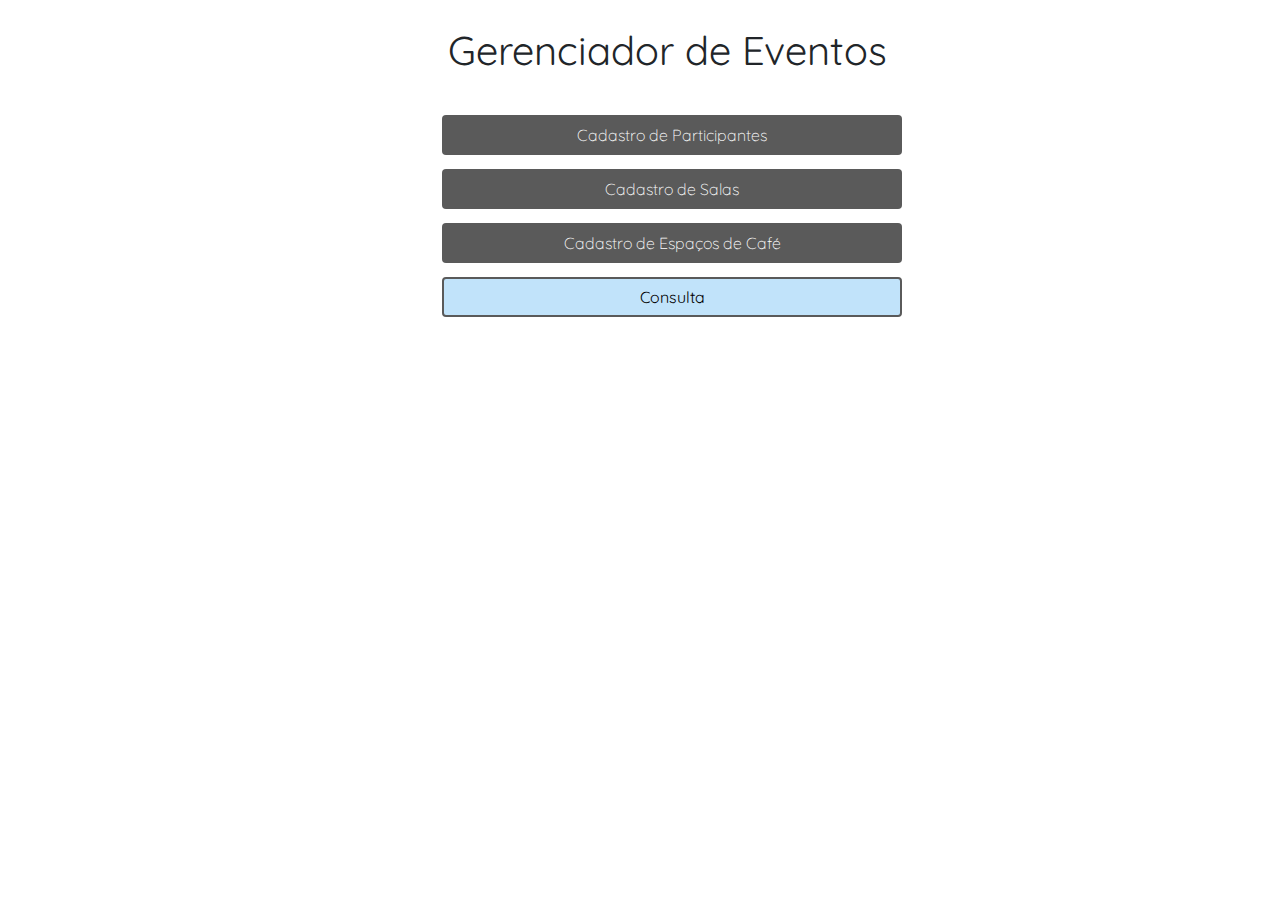
<file: GE/index.html>
<!DOCTYPE html>
<html lang="pt-br">
<head>
    <meta charset="UTF-8">
    <meta name="viewport" content="width=device-width, initial-scale=1.0">
    <link rel="stylesheet" href="../GE/CSS/all.css">
    <link rel="stylesheet" href="../GE/CSS/font.css">
    <link rel="stylesheet" href="../GE/PLUGINS/bootstrap/css/bootstrap.min.css">
    <title>Event Manager</title>
</head>
<body>
    
        <div>
            <h1 id="title">Gerenciador de Eventos</h1>
        </div>

        <div class="button_panel">
            <a id="btn1" href="../GE/alunos.html">Cadastro de Participantes</a>
            
            <a id="btn2" href="../GE/salas.html">Cadastro de Salas</a>

            <a id="btn3" href="../GE/cafe.html">Cadastro de Espaços de Café</a>

            <a id="btn13" href="../GE/1ou2.html">Consulta</a>

        </div>

    <script src="../GE/PLUGINS/bootstrap/js/bootstrap.min.js"></script>
</body>
</html>
</file>
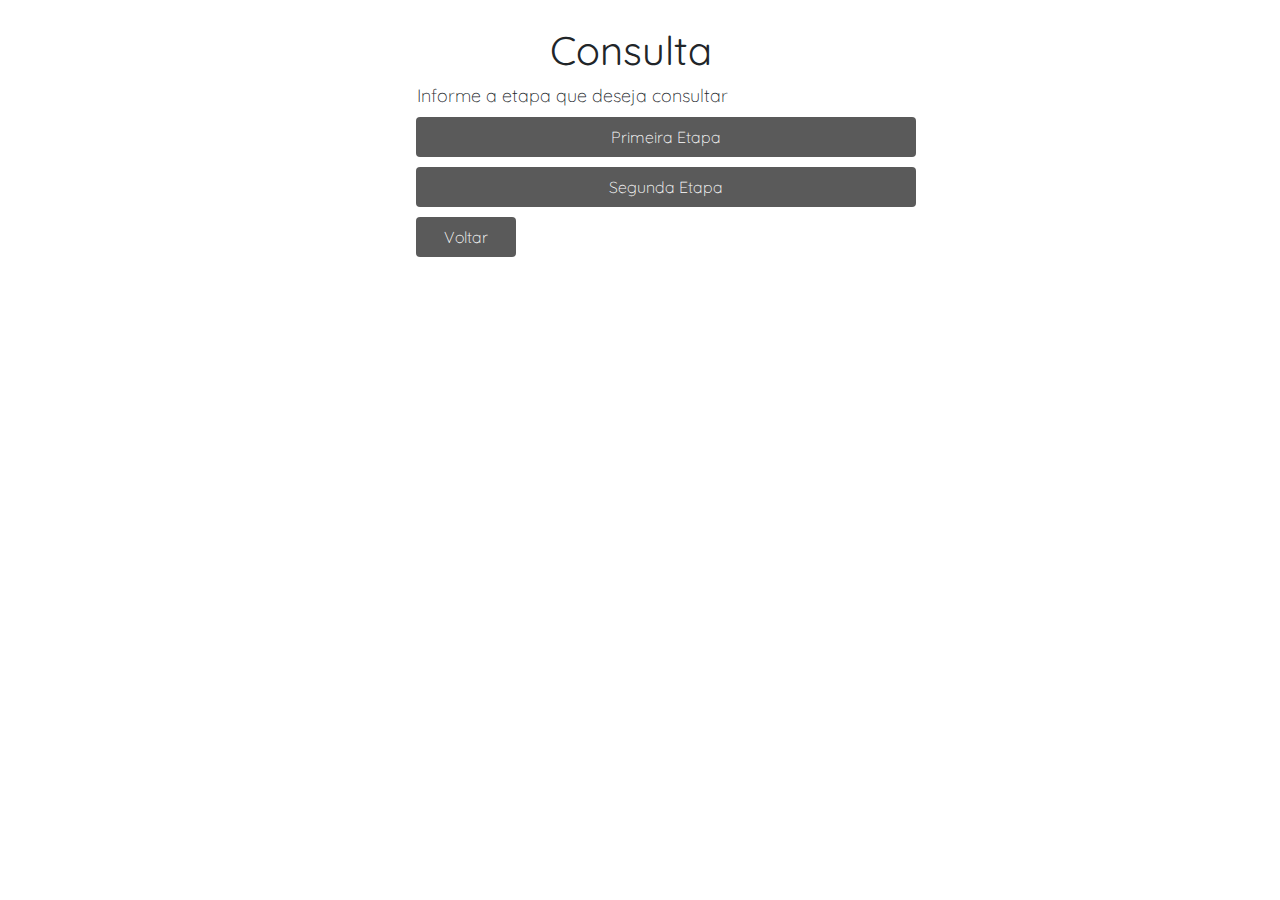
<file: GE/1ou2.html>
<!DOCTYPE html>
<html lang="pt-br">
<head>
    <meta charset="UTF-8">
    <meta name="viewport" content="width=device-width, initial-scale=1.0">
    <link rel="stylesheet" href="../GE/CSS/all.css">
    <link rel="stylesheet" href="../GE/CSS/font.css">
    <link rel="stylesheet" href="../GE/PLUGINS/bootstrap/css/bootstrap.min.css">
    <title>Event Manager</title>
</head>
<body>
    
        <div>
            <h1 id="title_1ou2">Consulta</h1>
        </div>

        <div class="ou_panel">
            <label for="etapa" class="form-label" id="etapa_form">Informe a etapa que deseja consultar</label>
            <br>
            <a id="btn14" href="../GE/consulta1.html">Primeira Etapa</a>
            
            <a id="btn15" href="../GE/consulta2.html">Segunda Etapa</a>

            <a id="btn16" href="../GE/index.html">Voltar</a>

        </div>

    <script src="../GE/PLUGINS/bootstrap/js/bootstrap.min.js"></script>
</body>
</html>
</file>
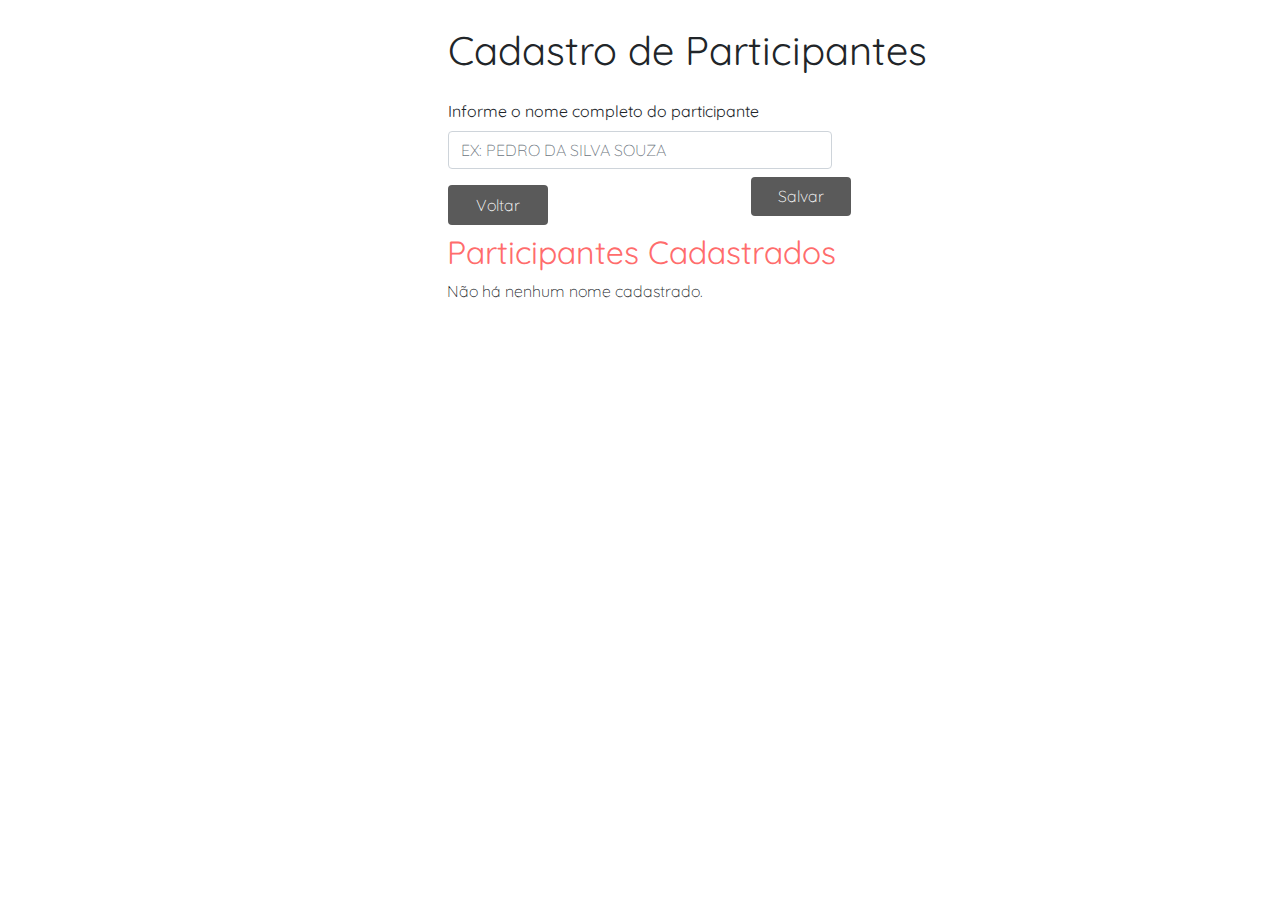
<file: GE/alunos.html>
<!DOCTYPE html>
<html lang="pt-br">
<head>
    <meta charset="UTF-8">
    <meta name="viewport" content="width=device-width, initial-scale=1.0">
    <link rel="stylesheet" href="../GE/CSS/all.css">
    <link rel="stylesheet" href="../GE/CSS/font.css">
    <link rel="stylesheet" href="../GE/PLUGINS/bootstrap/css/bootstrap.min.css">
    <title>Event Manager</title>
</head>
<body>
    
        <div>
            <h1 id="title_alunos">Cadastro de Participantes</h1>
            
        </div>

        <div class="alunos_form">
            <label for="nome" class="form-label" id="title_form">Informe o nome completo do participante</label>
            <input type="text" class="form-control" id="nome_form" placeholder="EX: PEDRO DA SILVA SOUZA" required>

            <div class="button_alunos">
                <button id="btn4" class="btn btn-primary" type="button">Salvar</button>
            </div>
            
            <a id="btn6" href="../GE/index.html">Voltar</a>

            <div id="erro"></div>
            
        </div>

        

        <h2 id="title_par">Participantes Cadastrados</h2>

        <div id="nome"></div>



    <script src="../GE/PLUGINS/bootstrap/js/bootstrap.min.js"></script>
    <script type="text/javascript" src="../GE/JS/alunos.js"></script>
</body>
</html>
</file>
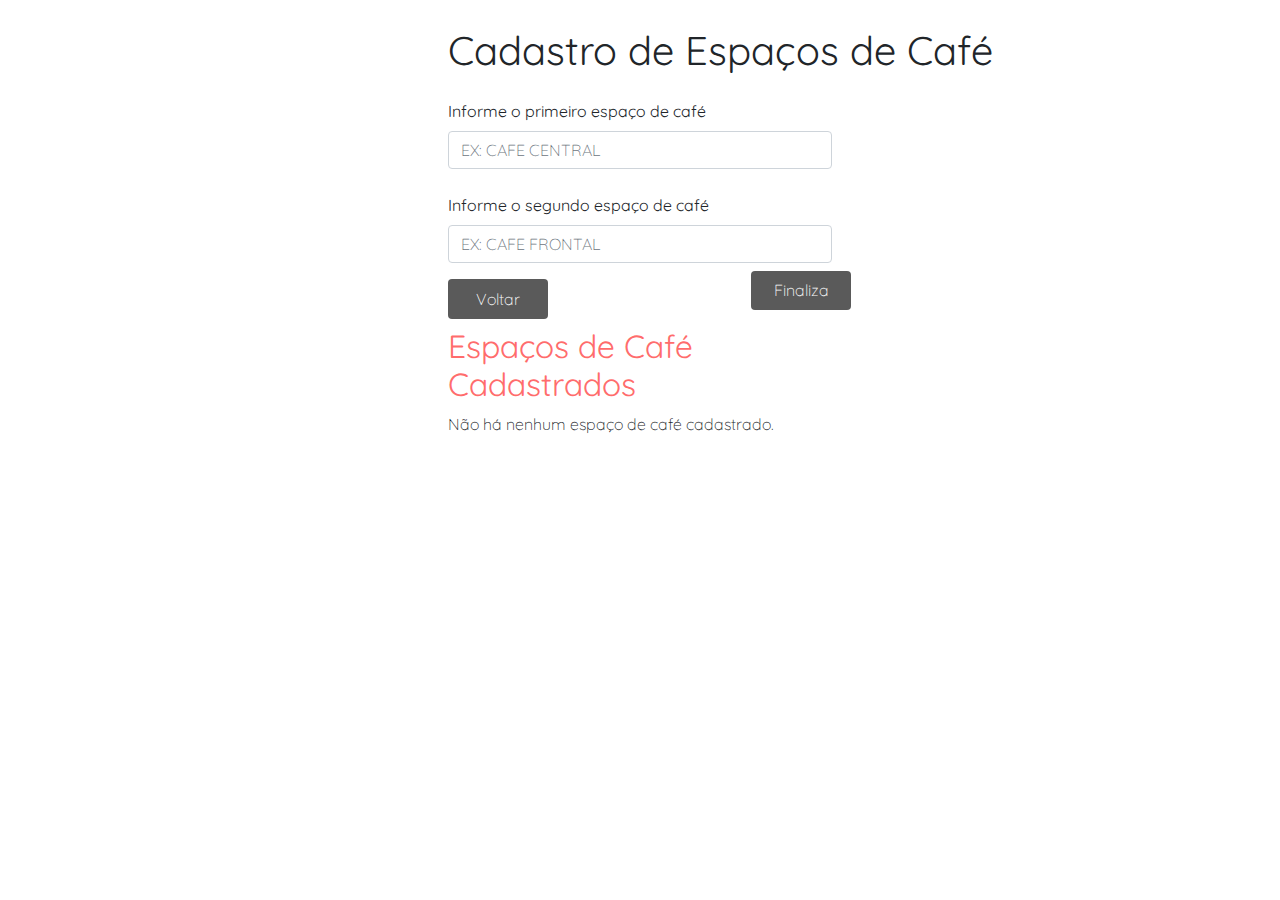
<file: GE/cafe.html>
<!DOCTYPE html>
<html lang="pt-br">
<head>
    <meta charset="UTF-8">
    <meta name="viewport" content="width=device-width, initial-scale=1.0">
    <link rel="stylesheet" href="../GE/CSS/all.css">
    <link rel="stylesheet" href="../GE/CSS/font.css">
    <link rel="stylesheet" href="../GE/PLUGINS/bootstrap/css/bootstrap.min.css">
    <title>Event Manager</title>
</head>
<body>
    
        <div>
            <h1 id="title_cafe">Cadastro de Espaços de Café</h1>
        </div>

        <div class="cafe_form">
            <label for="nome" class="form-label" id="title_form">Informe o primeiro espaço de café</label>
            <input type="text" class="form-control" id="cafe1" placeholder="EX: CAFE CENTRAL" required>
            <br>
            <label for="nome" class="form-label" id="title_form">Informe o segundo espaço de café</label>
            <input type="text" class="form-control" id="cafe2" placeholder="EX: CAFE FRONTAL" required>

            <div class="button_cafe">
                <button id="btn11"class="btn btn-primary" type="button">Finaliza</button>
            </div>

            <a id="btn10" href="../GE/index.html">Voltar</a>

            <div id="erro_cafe"></div>

            <h2 id="title_caf">Espaços de Café Cadastrados</h2>

            <div id="cafe"></div>
            
            
        </div>

    <script src="../GE/PLUGINS/bootstrap/js/bootstrap.min.js"></script>
    <script type="text/javascript" src="../GE/JS/cafe.js"></script>
</body>
</html>
</file>
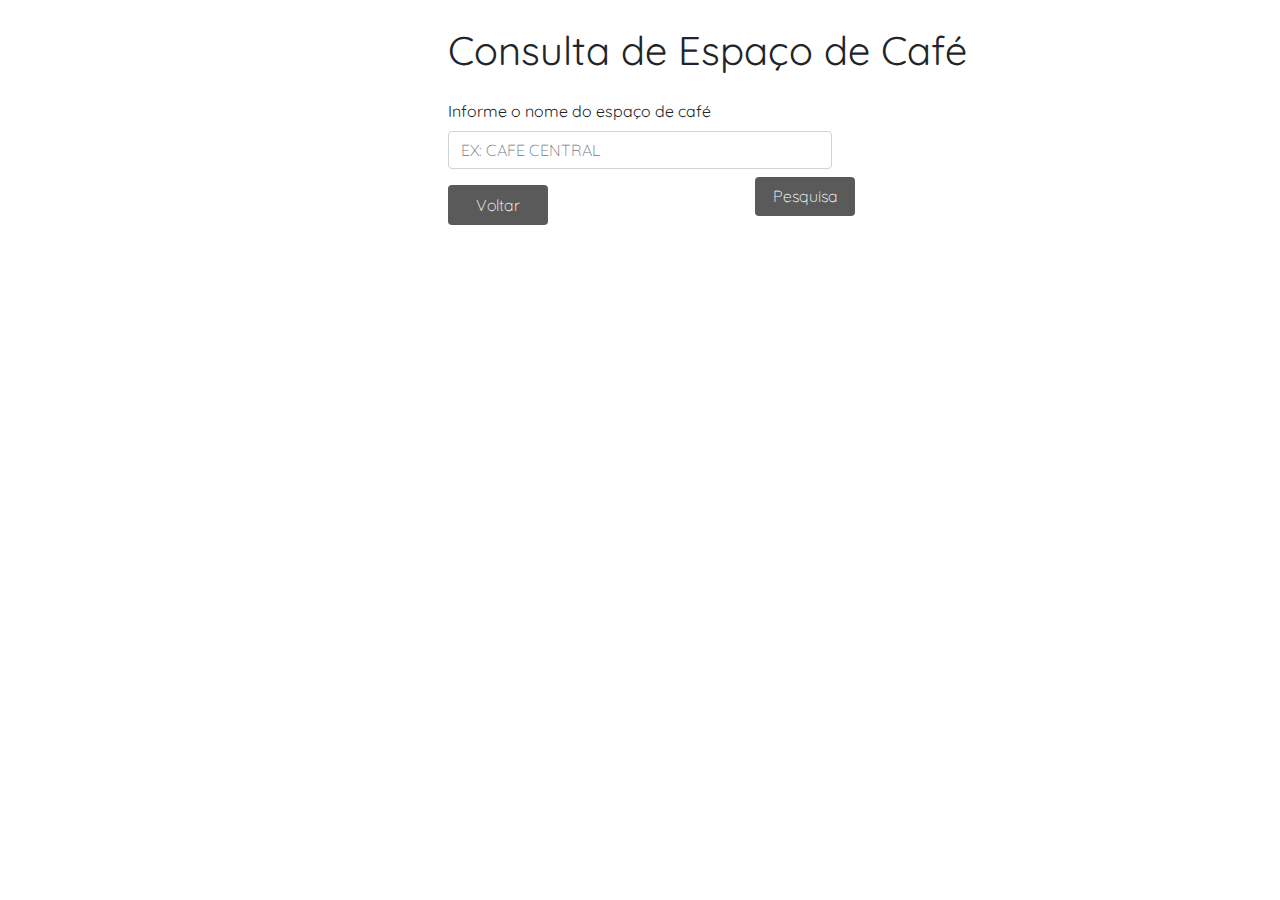
<file: GE/Ccafe1.html>
<!DOCTYPE html>
<html lang="pt-br">
<head>
    <meta charset="UTF-8">
    <meta name="viewport" content="width=device-width, initial-scale=1.0">
    <link rel="stylesheet" href="../GE/CSS/all.css">
    <link rel="stylesheet" href="../GE/CSS/font.css">
    <link rel="stylesheet" href="../GE/PLUGINS/bootstrap/css/bootstrap.min.css">
    <title>Event Manager</title>
</head>
<body>
    
        <div>
            <h1 id="title_cafe1">Consulta de Espaço de Café</h1>
        </div>

        <div class="cafe1_form">
            <label for="nome" class="form-label" id="title_form">Informe o nome do espaço de café</label>
            <input type="text" class="form-control" id="cafe1" placeholder="EX: CAFE CENTRAL" required>

            <div class="button_cafe1">
                <button id="btn33"class="btn btn-primary" type="button">Pesquisa</button>
            </div>
            
            <a id="btn34" href="../GE/consulta1.html">Voltar</a>

            <div id="erro_Ccafe1"></div>

            <div id="primeiraEtapa"></div>

        </div>

    <script src="../GE/PLUGINS/bootstrap/js/bootstrap.min.js"></script>
    <script type="text/javascript" src="../GE/JS/Ccafe1.js"></script>
</body>
</html>
</file>
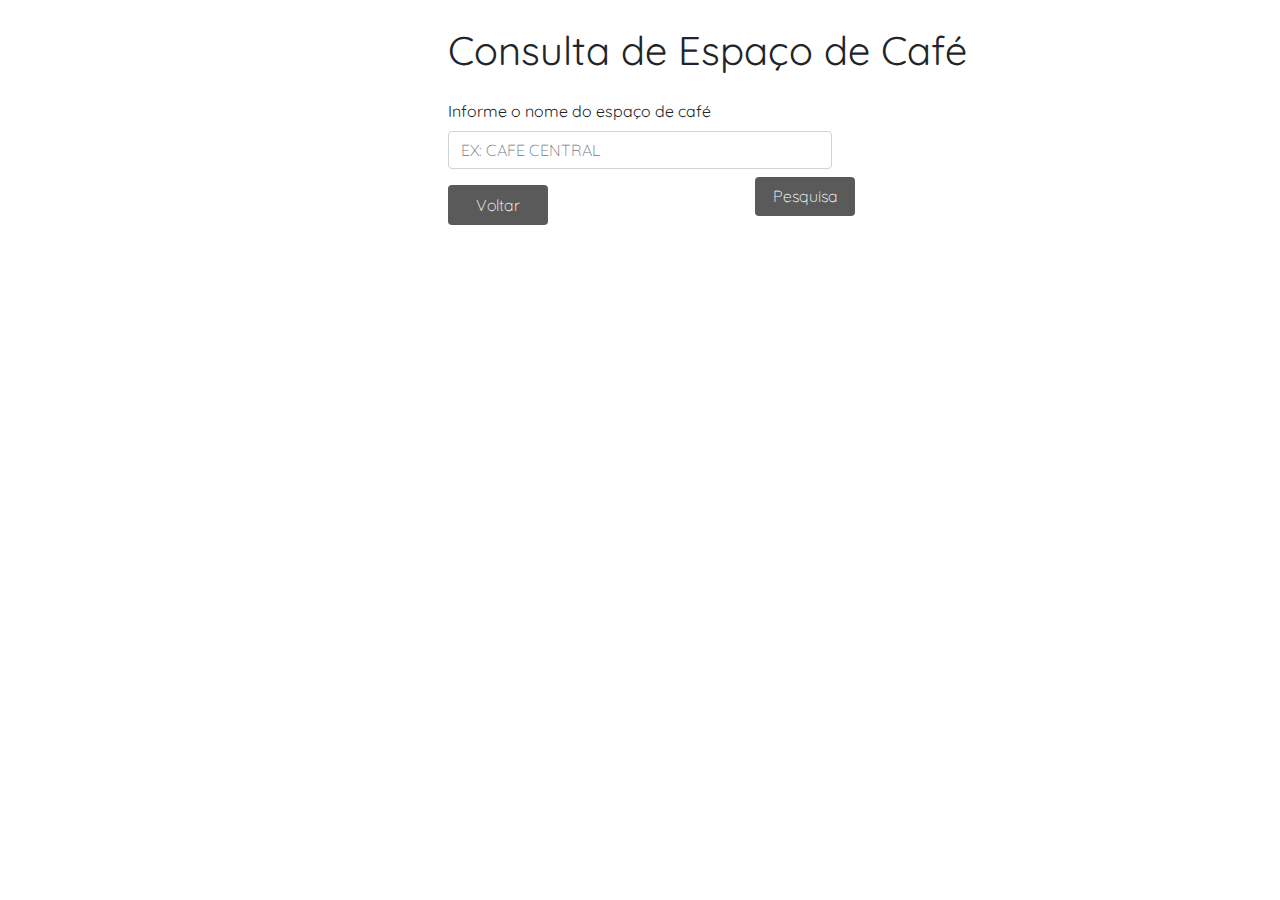
<file: GE/Ccafe2.html>
<!DOCTYPE html>
<html lang="pt-br">
<head>
    <meta charset="UTF-8">
    <meta name="viewport" content="width=device-width, initial-scale=1.0">
    <link rel="stylesheet" href="../GE/CSS/all.css">
    <link rel="stylesheet" href="../GE/CSS/font.css">
    <link rel="stylesheet" href="../GE/PLUGINS/bootstrap/css/bootstrap.min.css">
    <title>Event Manager</title>
</head>
<body>
    
        <div>
            <h1 id="title_cafe2">Consulta de Espaço de Café</h1>
        </div>

        <div class="cafe2_form">
            <label for="nome" class="form-label" id="title_form">Informe o nome do espaço de café</label>
            <input type="text" class="form-control" id="cafe2" placeholder="EX: CAFE CENTRAL" required>

            <div class="button_cafe2">
                <button id="btn35"class="btn btn-primary" type="button">Pesquisa</button>
            </div>

            <a id="btn36" href="../GE/consulta2.html">Voltar</a>

            <div id="erro_Ccafe2"></div>

            <div id="segundaEtapa"></div>

        </div>

    <script src="../GE/PLUGINS/bootstrap/js/bootstrap.min.js"></script>
    <script type="text/javascript" src="../GE/JS/Ccafe2.js"></script>
</body>
</html>
</file>
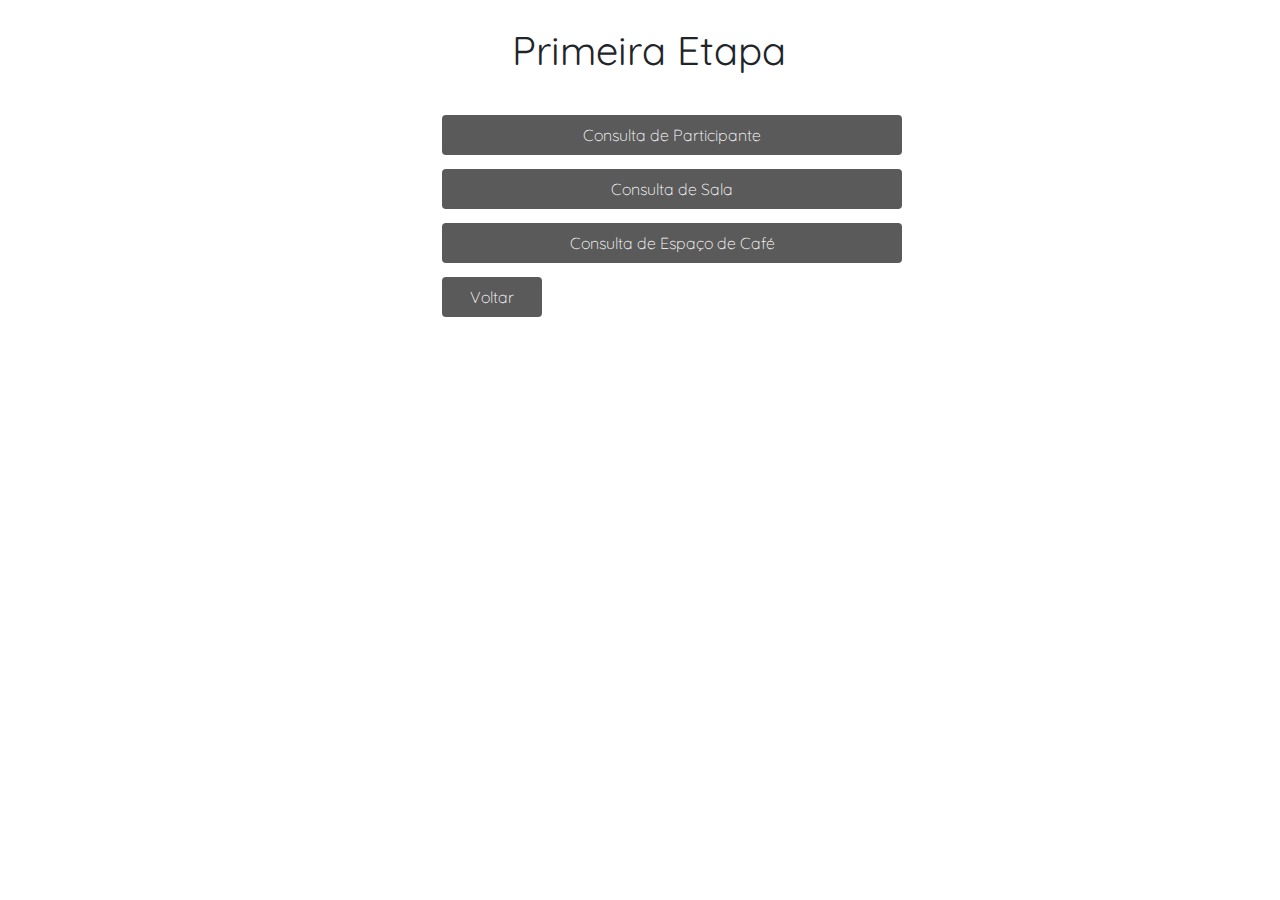
<file: GE/consulta1.html>
<!DOCTYPE html>
<html lang="pt-br">
<head>
    <meta charset="UTF-8">
    <meta name="viewport" content="width=device-width, initial-scale=1.0">
    <link rel="stylesheet" href="../GE/CSS/all.css">
    <link rel="stylesheet" href="../GE/CSS/font.css">
    <link rel="stylesheet" href="../GE/PLUGINS/bootstrap/css/bootstrap.min.css">
    <title>Event Manager</title>
</head>
<body>
    
        <div>
            <h1 id="title_consulta1">Primeira Etapa</h1>
        </div>

        <div class="button_panel">
            <a id="btn17" href="../GE/Cparticipante1.html">Consulta de Participante</a>
            
            <a id="btn18" href="../GE/Csala1.html">Consulta de Sala</a>

            <a id="btn19" href="../GE/Ccafe1.html">Consulta de Espaço de Café</a>

            <a id="btn20" href="../GE/1ou2.html">Voltar</a>

        </div>

    <script src="../GE/PLUGINS/bootstrap/js/bootstrap.min.js"></script>
</body>
</html>
</file>
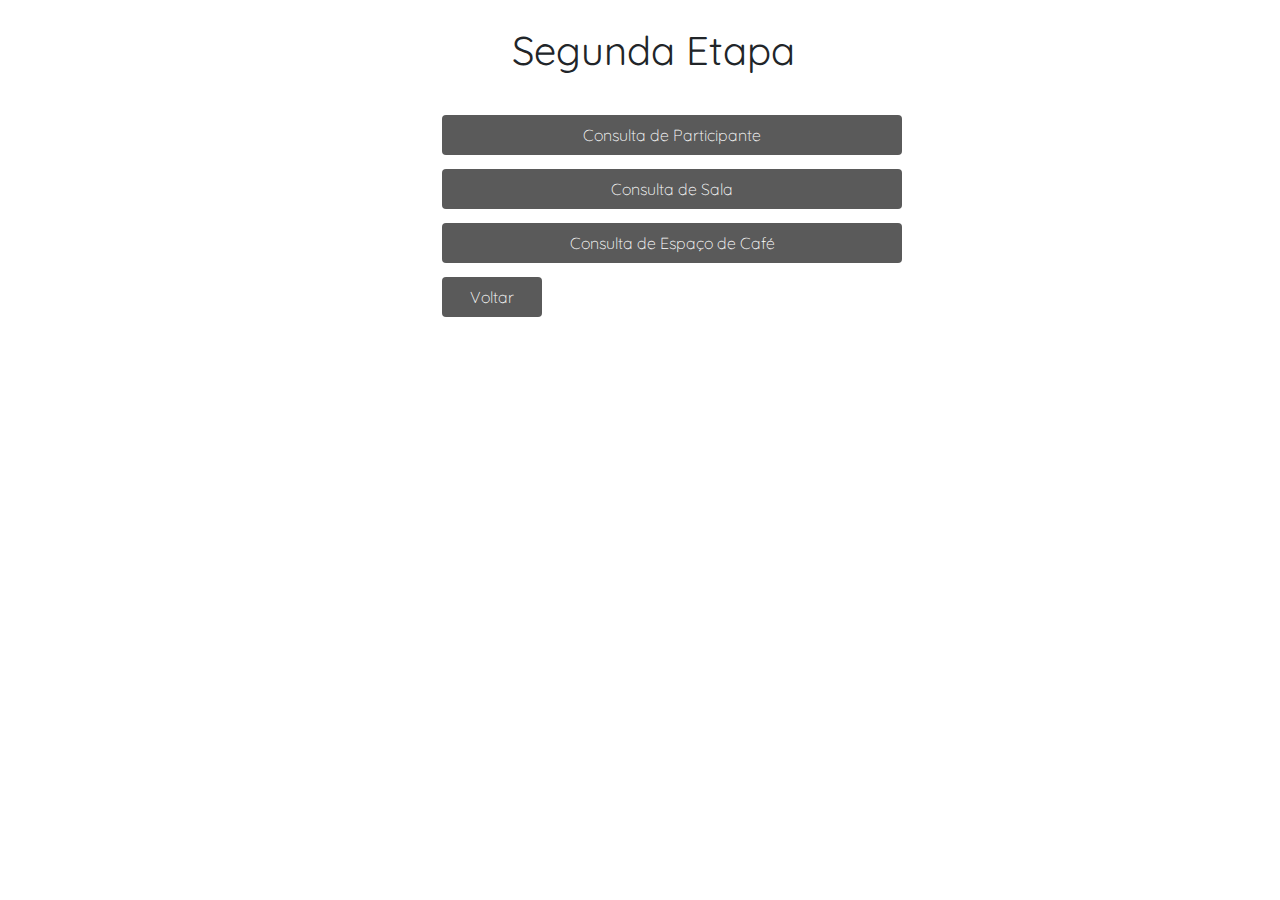
<file: GE/consulta2.html>
<!DOCTYPE html>
<html lang="pt-br">
<head>
    <meta charset="UTF-8">
    <meta name="viewport" content="width=device-width, initial-scale=1.0">
    <link rel="stylesheet" href="../GE/CSS/all.css">
    <link rel="stylesheet" href="../GE/CSS/font.css">
    <link rel="stylesheet" href="../GE/PLUGINS/bootstrap/css/bootstrap.min.css">
    <title>Event Manager</title>
</head>
<body>
    
        <div>
            <h1 id="title_consulta2">Segunda Etapa</h1>
        </div>

        <div class="button_panel">
            <a id="btn21" href="../GE/Cparticipante2.html">Consulta de Participante</a>
            
            <a id="btn22" href="../GE/Csala2.html">Consulta de Sala</a>

            <a id="btn23" href="../GE/Ccafe2.html">Consulta de Espaço de Café</a>

            <a id="btn24" href="../GE/1ou2.html">Voltar</a>

        </div>

    <script src="../GE/PLUGINS/bootstrap/js/bootstrap.min.js"></script>
</body>
</html>
</file>
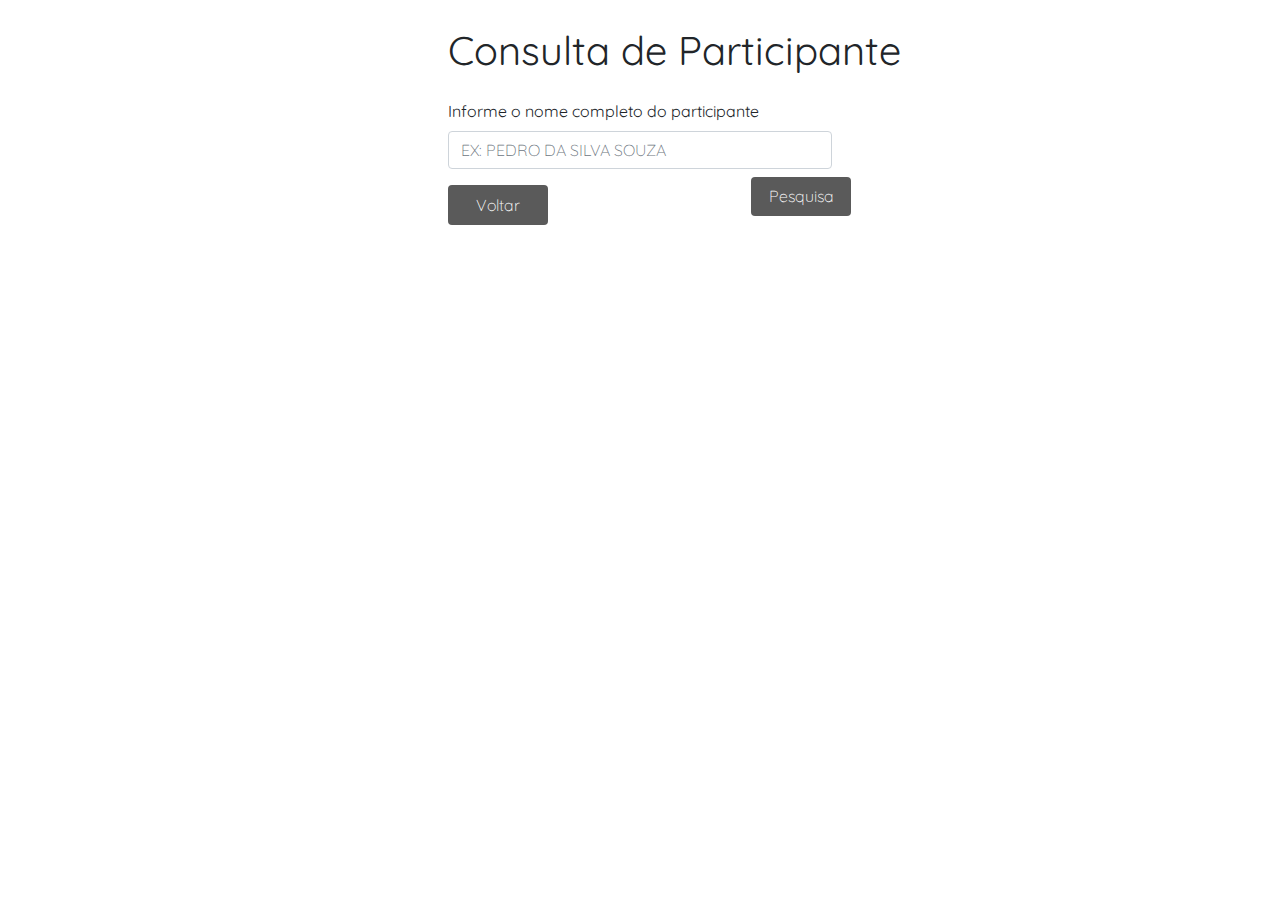
<file: GE/Cparticipante1.html>
<!DOCTYPE html>
<html lang="pt-br">
<head>
    <meta charset="UTF-8">
    <meta name="viewport" content="width=device-width, initial-scale=1.0">
    <link rel="stylesheet" href="../GE/CSS/all.css">
    <link rel="stylesheet" href="../GE/CSS/font.css">
    <link rel="stylesheet" href="../GE/PLUGINS/bootstrap/css/bootstrap.min.css">
    <title>Event Manager</title>
</head>
<body>
    
        <div>
            <h1 id="title_participante1">Consulta de Participante</h1>
        </div>

        <div class="participante1_form">
            <label for="nome" class="form-label" id="title_form">Informe o nome completo do participante</label>
            <input type="text" class="form-control" id="participante1" placeholder="EX: PEDRO DA SILVA SOUZA" required>

            <div class="button_participante1">
                <button id="btn25"class="btn btn-primary" type="button">Pesquisa</button>
            </div>

            
            <a id="btn26" href="../GE/consulta1.html">Voltar</a>

            <div id="erro_Cparticipante1"></div>

            <div id="primeiraEtapa"></div>

        </div>

    <script src="../GE/PLUGINS/bootstrap/js/bootstrap.min.js"></script>
    <script type="text/javascript" src="../GE/JS/Cparticipante1.js"></script>
</body>
</html>
</file>
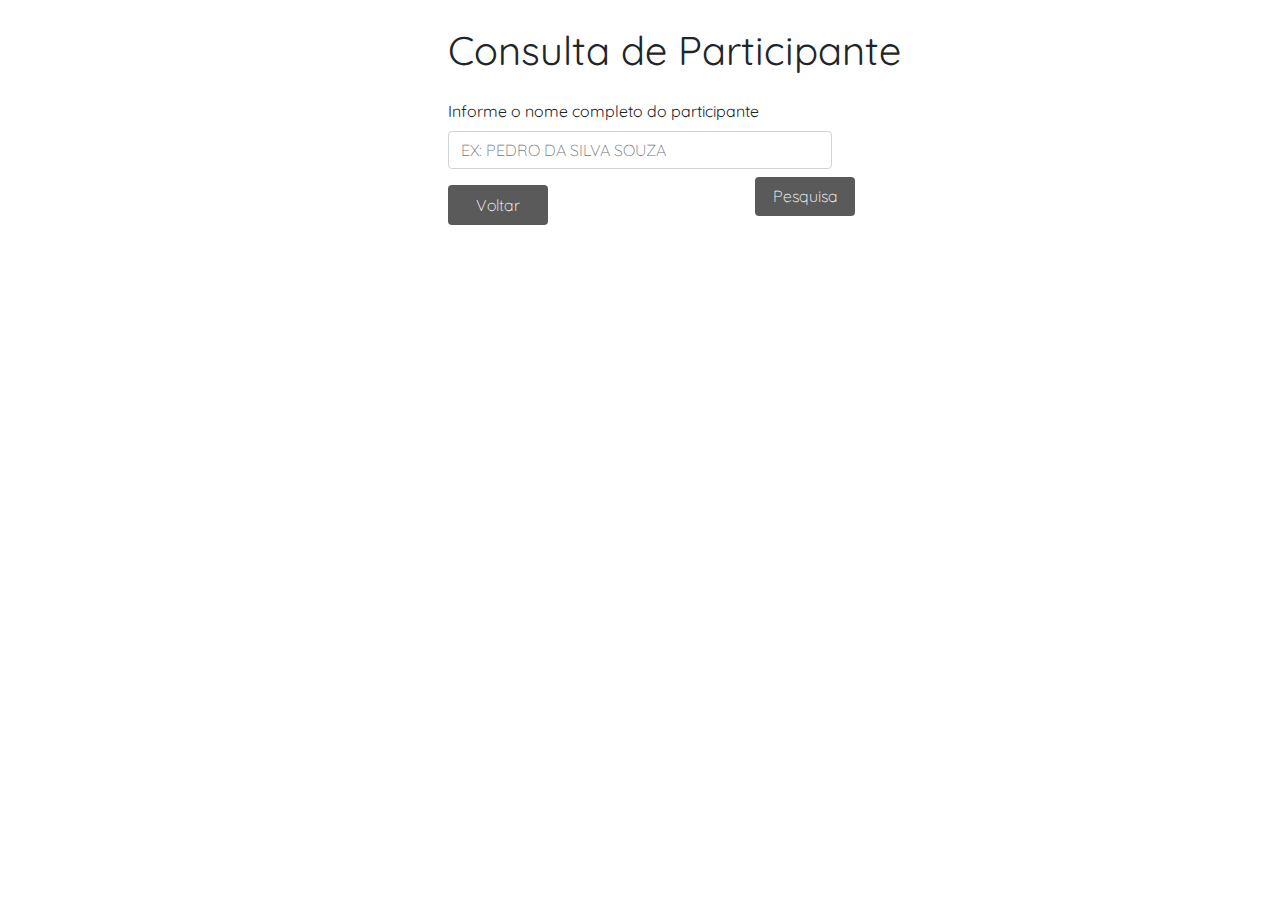
<file: GE/Cparticipante2.html>
<!DOCTYPE html>
<html lang="pt-br">
<head>
    <meta charset="UTF-8">
    <meta name="viewport" content="width=device-width, initial-scale=1.0">
    <link rel="stylesheet" href="../GE/CSS/all.css">
    <link rel="stylesheet" href="../GE/CSS/font.css">
    <link rel="stylesheet" href="../GE/PLUGINS/bootstrap/css/bootstrap.min.css">
    <title>Event Manager</title>
</head>
<body>
    
        <div>
            <h1 id="title_participante2">Consulta de Participante</h1>
        </div>

        <div class="participante2_form">
            <label for="nome" class="form-label" id="title_form">Informe o nome completo do participante</label>
            <input type="text" class="form-control" id="participante2" placeholder="EX: PEDRO DA SILVA SOUZA" required>

            <div class="button_participante2">
                <button id="btn27"class="btn btn-primary" type="button">Pesquisa</button>
            </div>

            <a id="btn28" href="../GE/consulta2.html">Voltar</a>

            <div id="erro_Cparticipante2"></div>

            <div id="segundaEtapa"></div>

        </div>

    <script src="../GE/PLUGINS/bootstrap/js/bootstrap.min.js"></script>
    <script type="text/javascript" src="../GE/JS/Cparticipante2.js"></script>

</body>
</html>
</file>
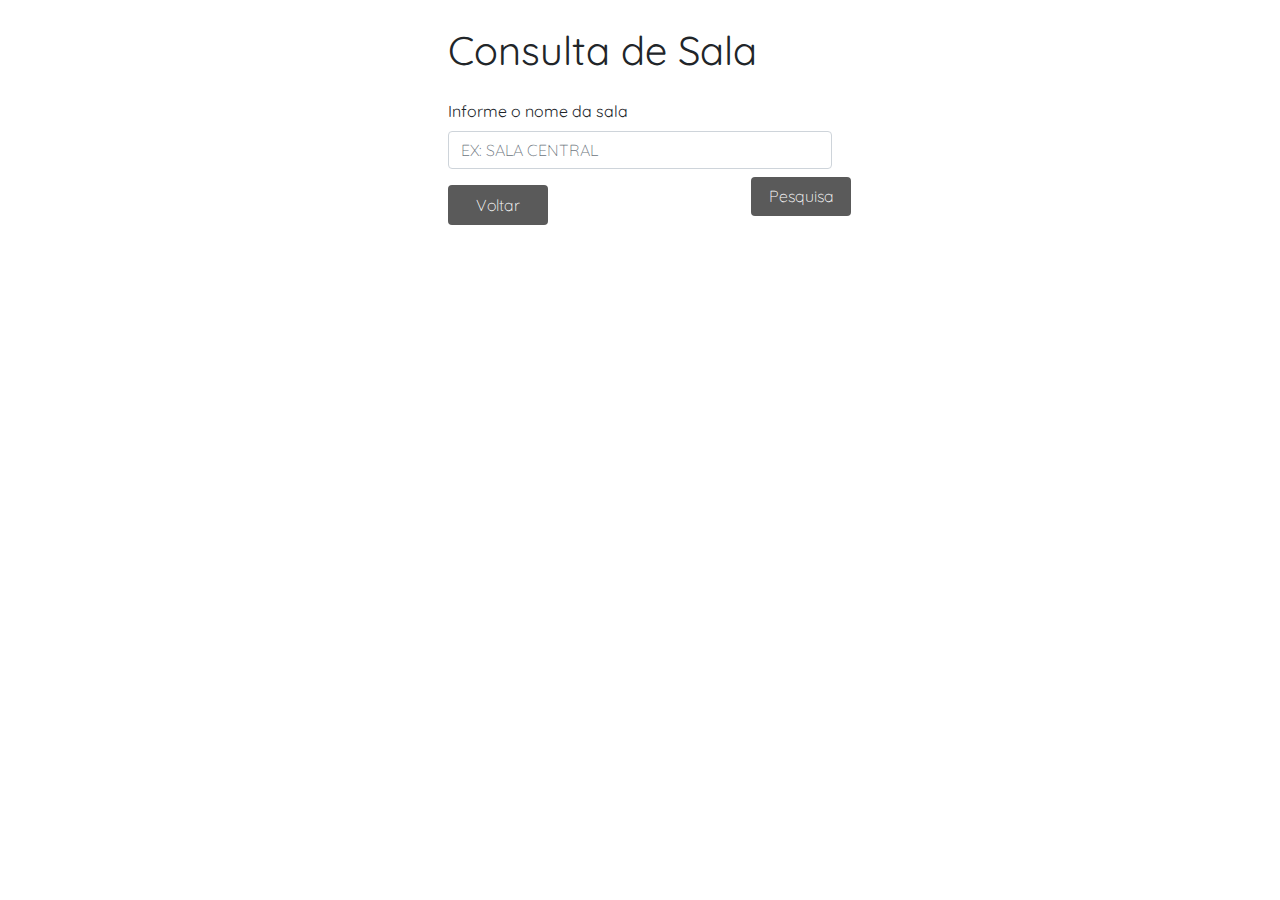
<file: GE/Csala1.html>
<!DOCTYPE html>
<html lang="pt-br">
<head>
    <meta charset="UTF-8">
    <meta name="viewport" content="width=device-width, initial-scale=1.0">
    <link rel="stylesheet" href="../GE/CSS/all.css">
    <link rel="stylesheet" href="../GE/CSS/font.css">
    <link rel="stylesheet" href="../GE/PLUGINS/bootstrap/css/bootstrap.min.css">
    <title>Event Manager</title>
</head>
<body>
    
        <div>
            <h1 id="title_sala1">Consulta de Sala</h1>
        </div>

        <div class="sala1_form">
            <label for="nome" class="form-label" id="title_form">Informe o nome da sala</label>
            <input type="text" class="form-control" id="sala1" placeholder="EX: SALA CENTRAL" required>

            <div class="button_sala1">
                <button id="btn29"class="btn btn-primary" type="button">Pesquisa</button>
            </div>

            <a id="btn30" href="../GE/consulta1.html">Voltar</a>

            <div id="erro_Csala1"></div>

            <div id="primeiraEtapa"></div>

        </div>

    <script src="../GE/PLUGINS/bootstrap/js/bootstrap.min.js"></script>
    <script type="text/javascript" src="../GE/JS/Csala1.js"></script>
</body>
</html>
</file>
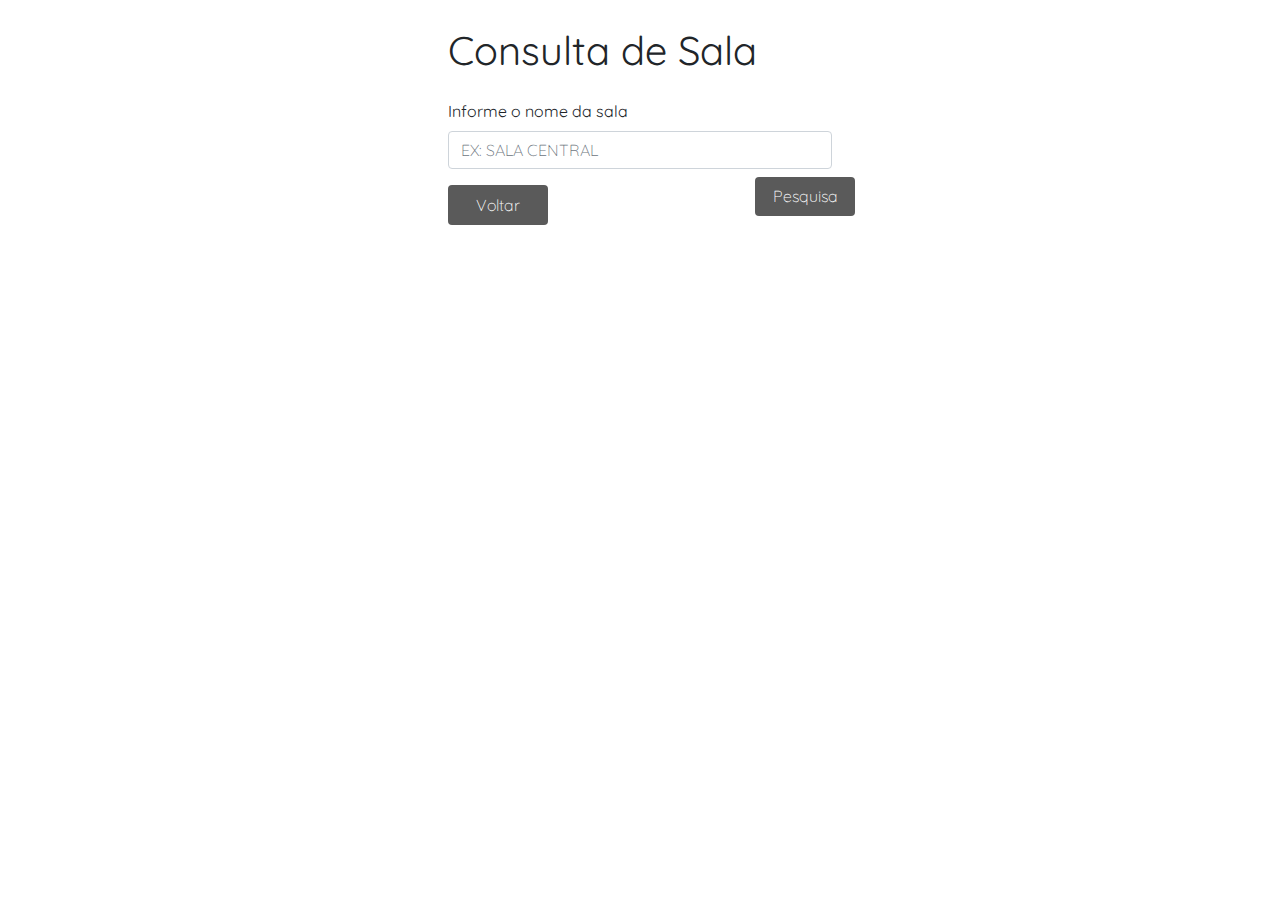
<file: GE/Csala2.html>
<!DOCTYPE html>
<html lang="pt-br">
<head>
    <meta charset="UTF-8">
    <meta name="viewport" content="width=device-width, initial-scale=1.0">
    <link rel="stylesheet" href="../GE/CSS/all.css">
    <link rel="stylesheet" href="../GE/CSS/font.css">
    <link rel="stylesheet" href="../GE/PLUGINS/bootstrap/css/bootstrap.min.css">
    <title>Event Manager</title>
</head>
<body>
    
        <div>
            <h1 id="title_sala2">Consulta de Sala</h1>
        </div>

        <div class="sala2_form">
            <label for="nome" class="form-label" id="title_form">Informe o nome da sala</label>
            <input type="text" class="form-control" id="sala2" placeholder="EX: SALA CENTRAL" required>

            <div>
                <button id="btn31"class="btn btn-primary" type="button">Pesquisa</button>
            </div>
            
            <a id="btn32" href="../GE/consulta2.html">Voltar</a>

            <div id="erro_Csala2"></div>

            <div id="segundaEtapa"></div>

        </div>

    <script src="../GE/PLUGINS/bootstrap/js/bootstrap.min.js"></script>
    <script type="text/javascript" src="../GE/JS/Csala2.js"></script>
</body>
</html>
</file>
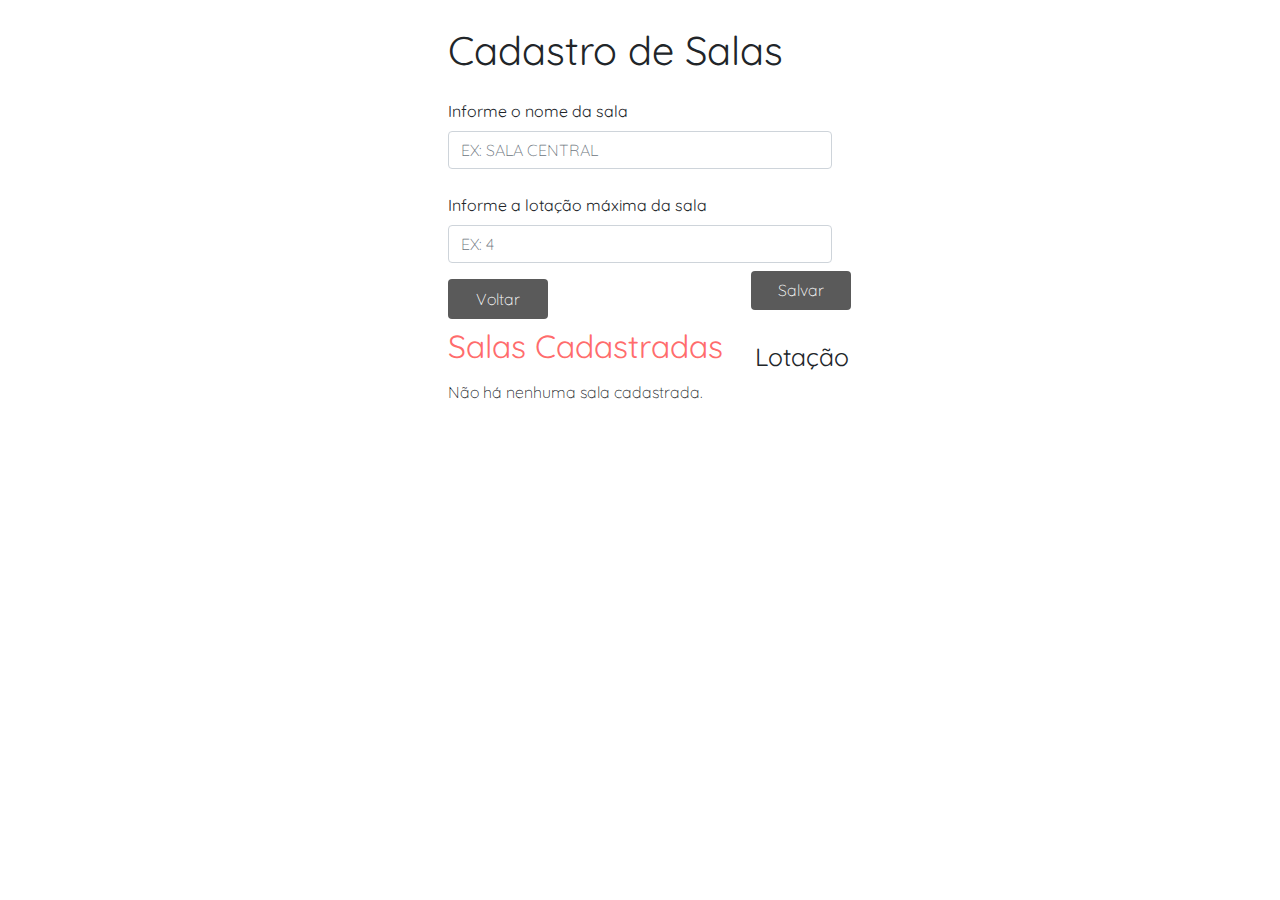
<file: GE/salas.html>
<!DOCTYPE html>
<html lang="pt-br">
<head>
    <meta charset="UTF-8">
    <meta name="viewport" content="width=device-width, initial-scale=1.0">
    <link rel="stylesheet" href="../GE/CSS/all.css">
    <link rel="stylesheet" href="../GE/CSS/font.css">
    <link rel="stylesheet" href="../GE/PLUGINS/bootstrap/css/bootstrap.min.css">
    <title>Event Manager</title>
</head>
<body>
    
        <div>
            <h1 id="title_salas">Cadastro de Salas</h1>
        </div>

        <div class="salas_form">
            <label for="nome" class="form-label" id="title_form">Informe o nome da sala</label>
            <input type="text" class="form-control" id="sala_form" placeholder="EX: SALA CENTRAL" required>
            <br>
            <label for="nome" class="form-label" id="title_form">Informe a lotação máxima da sala</label>
            <input type="number" class="form-control" id="lotacao" placeholder="EX: 4" required>

            <div class="button_salas">
                <button id="btn7"class="btn btn-primary" type="button">Salvar</button>
            </div>
            
            <a id="btn9" href="../GE/index.html">Voltar</a>

            <div id="erro_sala"></div>

            <h2 id="title_sala">Salas Cadastradas</h2>
            <h2 id="title_lotacao">Lotação</h2>

            <div id="salas"></div>

        </div>

    <script src="../GE/PLUGINS/bootstrap/js/bootstrap.min.js"></script>
    <script type="text/javascript" src="../GE/JS/salas.js"></script>
</body>
</html>
</file>
<file: GE/CSS/all.css>
@import "index.css";

@import "font.css";

@import "alunos.css";

@import "salas.css";

@import "cafe.css";

@import "1ou2.css";

@import "consulta1.css";

@import "consulta2.css";

@import "Cparticipante1.css";

@import "Cparticipante2.css";

@import "Csala1.css";

@import "Csala2.css";

@import "Ccafe1.css";

@import "Ccafe2.css";
</file>
<file: GE/CSS/font.css>
@font-face {
    font-family: "Quicksand";
    src: url("../FONTS/Quicksand-Regular.ttf");
    font-weight: normal;
}

@font-face {
    font-family: "QuicksandL";
    src: url("../FONTS/Quicksand-Light.ttf");
    font-weight: normal;
}
</file>
